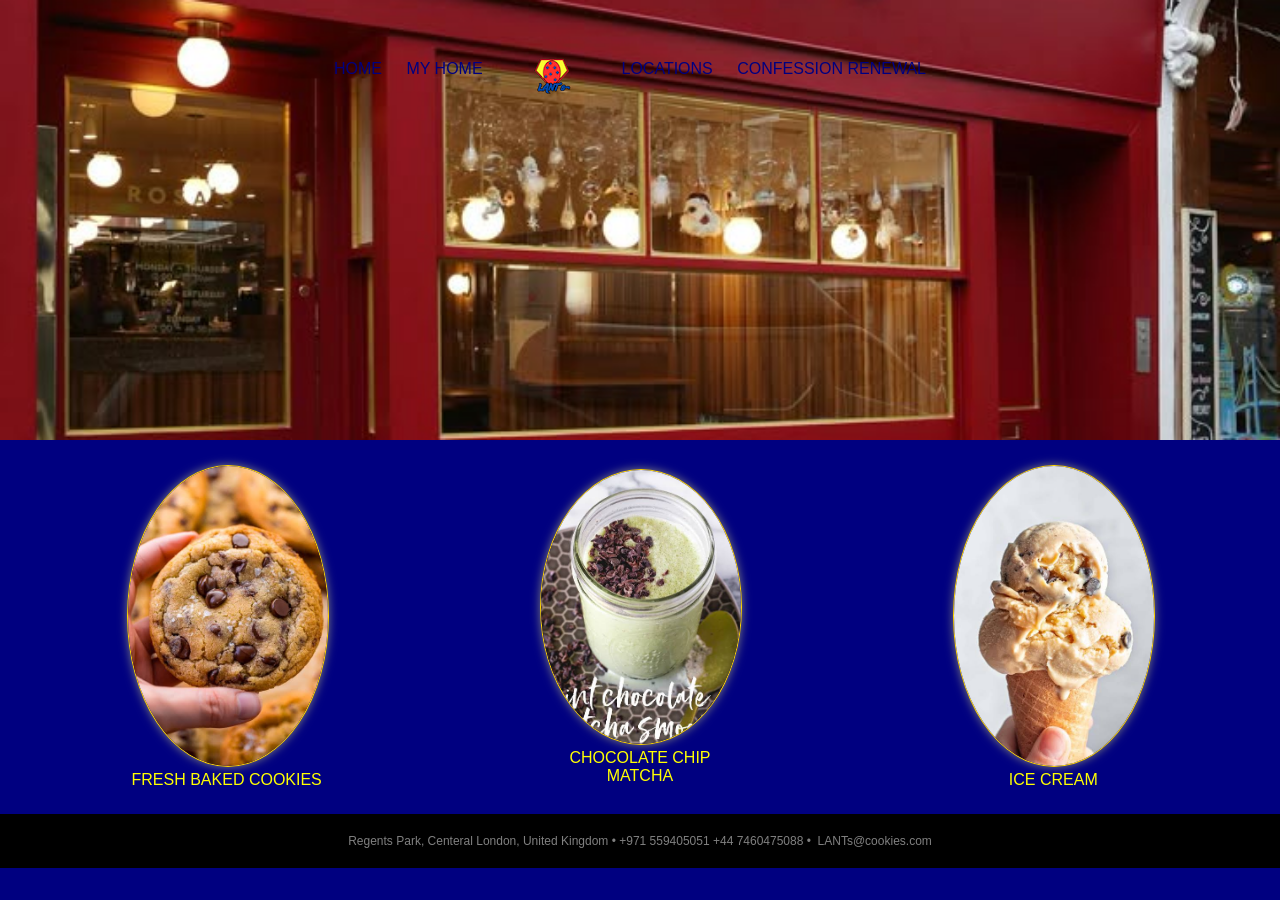
<file: index.html>
<!DOCTYPE html>
<html lang="en">
<head>
    <meta charset="UTF-8">
    <meta name="viewport" content="width=device-width, initial-scale=1.0">
    <title>LANT's Cookies</title>
    <link rel="stylesheet" href="styles.css">
</head>
<body>
    <header>
    <nav>
      <ul>
        <li><a href="index.html">Home</a></li>
        <li><a href="menu.html">My Home</a></li>
        <li class="mobile"><a href="locations.html">Locations</a></li>
        <li class="mobile"><a href="contact.html">Confession Renewal</a></li>
        <li class="logo"><a href="index.html">LANT's cookies Logo</a></li>
        <li class="desktop"><a href="locations.html">Locations</a></li>
        <li class="desktop"><a href="contact.html">Confession Renewal</a></li>
      </ul>
    </nav>
  </header>
  <section class="features">
    <!--   You'll notice the img urls are strange, I had to upload them to google drive   -->
    <figure>
        <img src="images/cookies.jpeg" alt="amazing fresh baked bread">
        <figcaption>Fresh Baked cookies</figcaption>
      </figure>
      <figure>
          <img src="images/matcha .jpeg" >
          <figcaption>chocolate chip Matcha</figcaption>
        </figure>
        <figure>
            <img src="images/ice cream.jpeg" >
            <figcaption>Ice Cream</figcaption>
          </figure>
  </section>

  <footer>
   Regents Park, Centeral London, United Kingdom • +971 559405051 +44 7460475088 • 
   LANTs@cookies.com
  </footer>
</body>
</html>
</file>
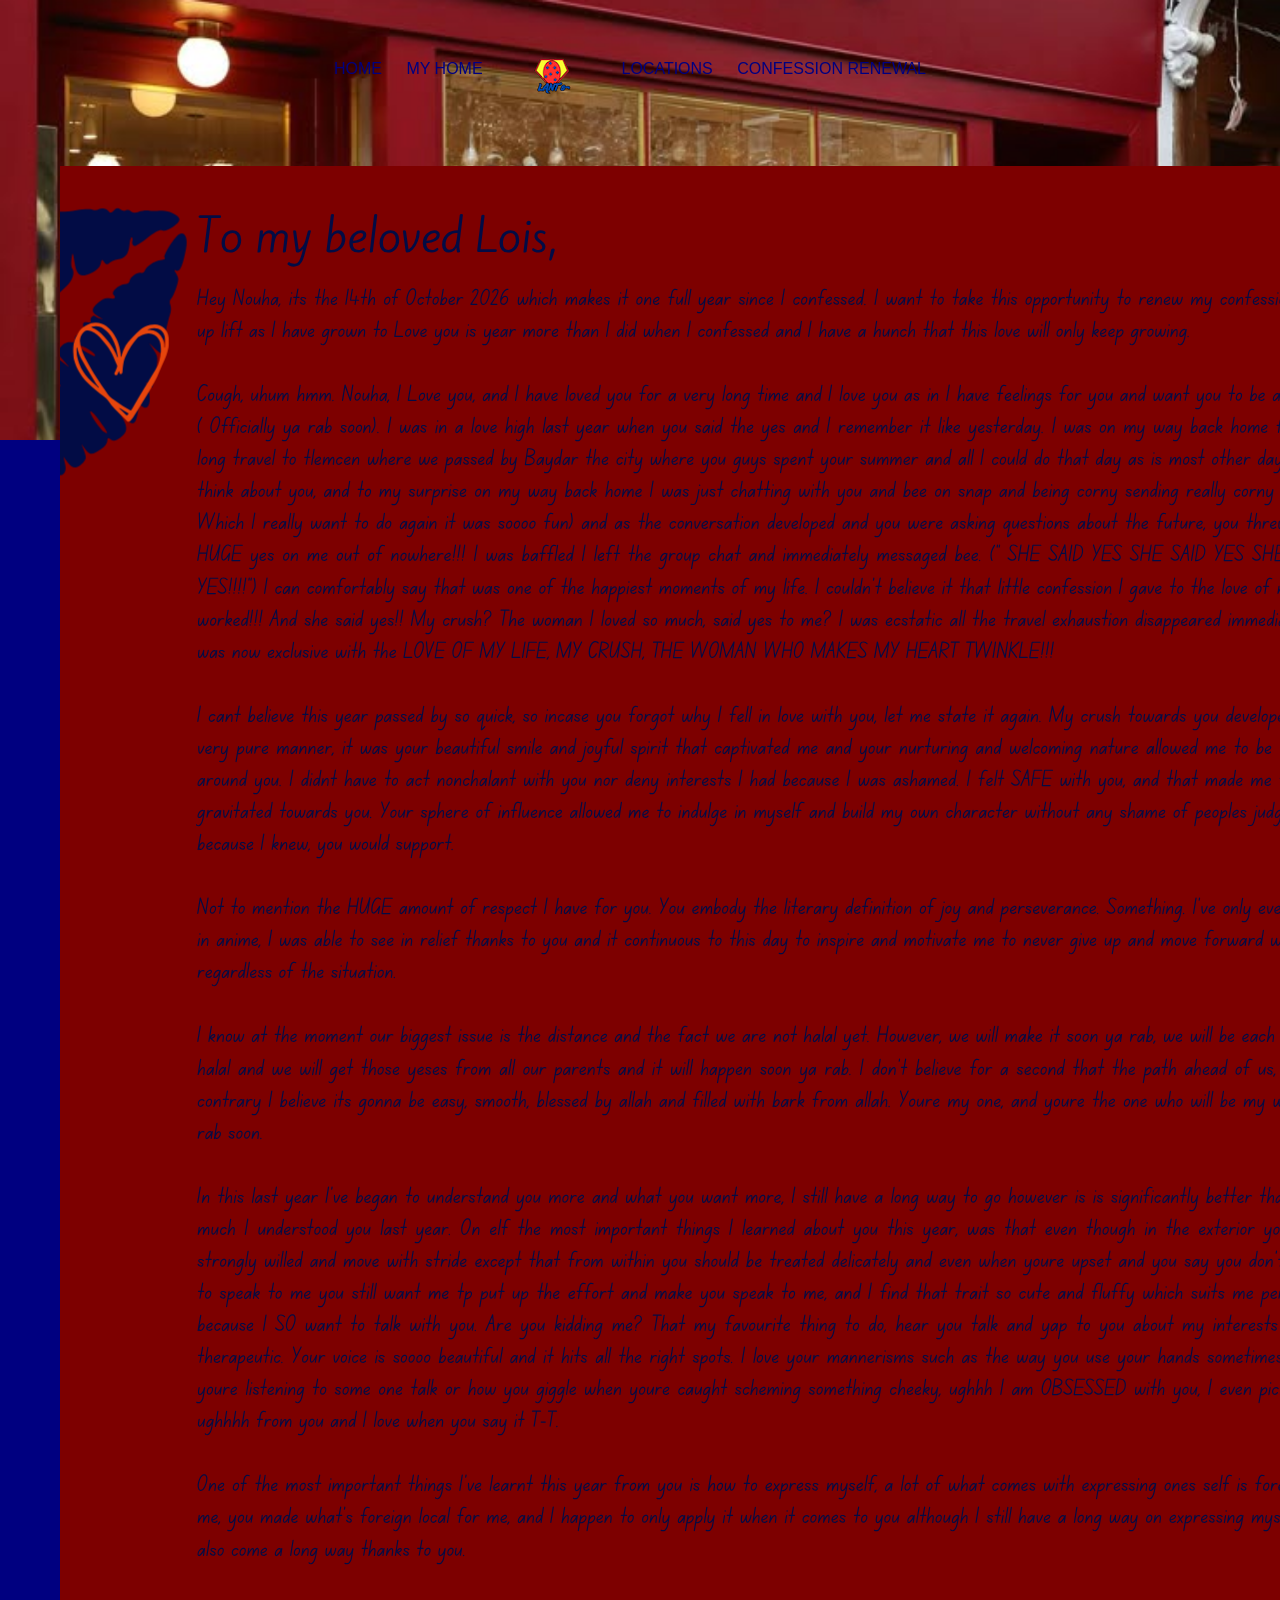
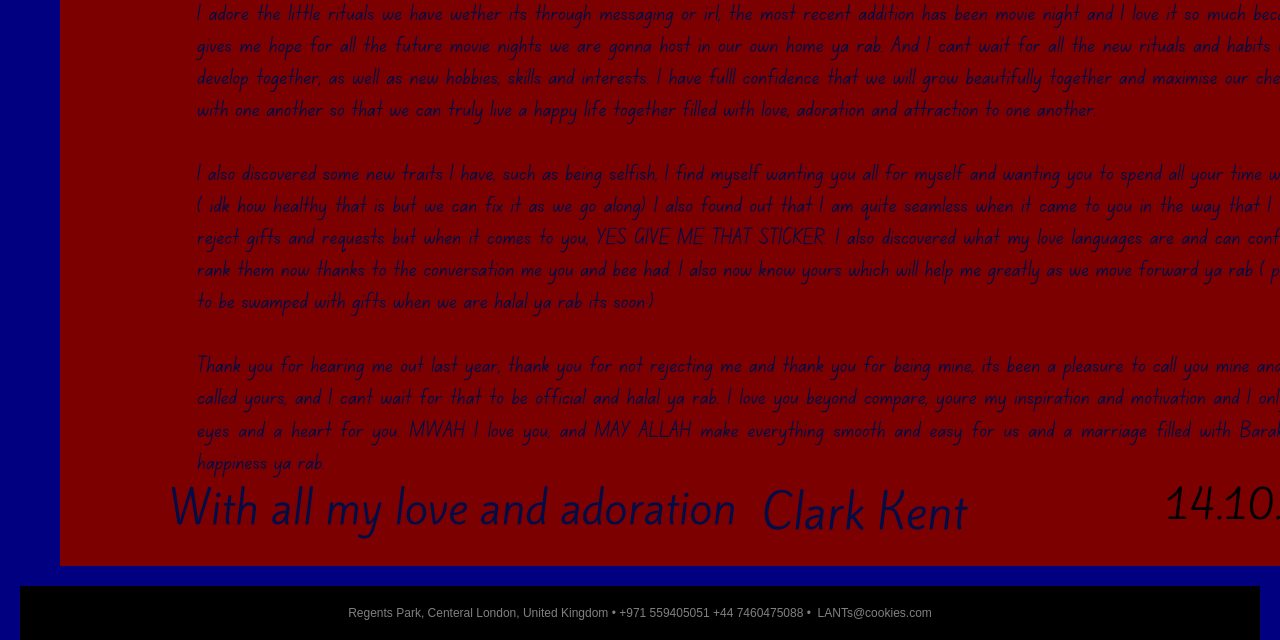
<file: contact.html>
<!DOCTYPE html>
<html lang="en">
<head>
    <meta charset="UTF-8">
    <meta name="viewport" content="width=device-width, initial-scale=1.0">
    <title>LANT's Cookies</title>
    <link rel="stylesheet" href="styles.css">
</head>
<body>
    <header>
    <nav>
      <ul>
        <li><a href="index.html">Home</a></li>
        <li><a href="menu.html">My Home</a></li>
        <li class="mobile"><a href="locations.html">Locations</a></li>
        <li class="mobile"><a href="contact.html">Confession Renewal</a></li>
        <li class="logo"><a href="index.html">LANT's cookies Logo</a></li>
        <li class="desktop"><a href="locations.html">Locations</a></li>
        <li class="desktop"><a href="contact.html">Confession Renewal</a></li>
      </ul>
    </nav>

    <p></p>
 <section class="map">
      <figure>
      <img src="images/Pink Simple Love Letter (1).png">
      </figure>
 </section>

  <footer>
   Regents Park, Centeral London, United Kingdom • +971 559405051 +44 7460475088 • 
   LANTs@cookies.com
  </footer>
</body>
</html>
</file>
<file: styles.css>
body {
  background:navy;
  color: red;
  font-family: Helvetica Neue, Helvetica, Arial, sans-serif;
  margin: 0;
  padding: 0;
}

/* HEADER */

header {
  background-color: red;
  /*  sorry for the strange urls, I had to upload them to google drive  */
  background-image: url(images/Rosa\,\ Angel_\ Restaurant.jpeg);
  background-size: 100%;
  background-position: center;
  height: 400px;
  padding: 20px;
  text-align: center;
}

header a {
  color: navy;
  text-decoration: none;
  text-transform: uppercase;
  margin-top: 40px;
}

header .mobile {
  display: none;
}

header .logo a {
  background-image: url(images/Lant’s.png);
  background-size: 90px;
  background-repeat: no-repeat;
  display: inline-block;
  height: 90px;
  position: relative;
  text-indent: -9999999px;
  top: -30px;
  width: 90px;
}

nav ul {
    margin: 0;
  padding: 0;
  list-style-type: none;
}

nav li {
      border: 10px;
      border-color: darkred;
  display: inline-block;
  margin-right: 20px;
}

/* RESPONSIVE RULES */

@media screen and (max-width: 715px) {
  header {
    height: 250px;
    background-position: 0 -30px;
  }
  header .mobile {
    display: inline-block;
  }
  header .desktop {
    display: none;
  }
}

@media screen and (max-width: 500px) {
  header {
    height: 200px;
    background-position: 0 -0px;
  }
}

/* FEATURES */

.features {
  background: navy;
  color: yellow;
  padding: 20px;
  display: flex;
  flex-direction: row;
  flex-wrap: wrap;
}

.features figure {
  margin: auto;
  padding: 5px;
  text-align: center;
  text-transform: uppercase;
  width: 200px;
}

.features figure img {
  border: 1px solid gold;
  border-radius: 50%;
  box-shadow: gray 0 0 10px;
  width: 200px;
}

/* FOOTER */

footer {
  background: black;
  color: gray;
  font-size: 12px;
  padding: 20px 20px;
  text-align: center;
}
.map figure {
    align-items: center;
    padding: 0%;
    background-size: 20%;

}
</file>
